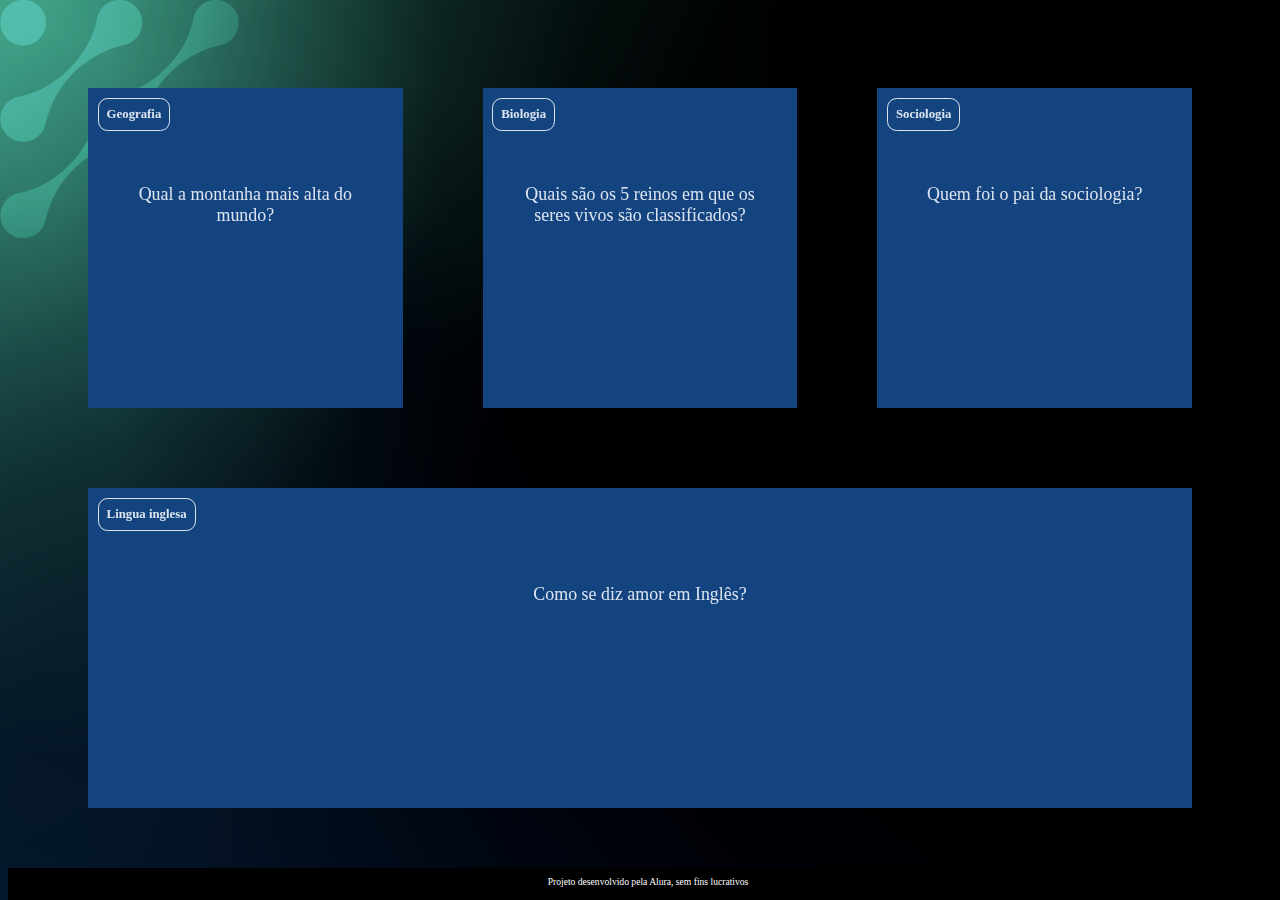
<file: index.html>
<!DOCTYPE html>
<html lang="pt-br">
<head>
    <meta charset="UTF-8">
    <meta name="viewport" content="width=device-width, initial-scale=1.0">
    <link rel="stylesheet" href="assets/style.css">
    <title>Flashcard</title>
</head>
<body>
    <main>
        <section id="container">
            <!-- <article class="cartao">
                <div class="cartao__conteudo">
                    <h3>Programação</h3>
                    <div class="cartao__conteudo__pergunta">
                        <p>O que é JavaScript?</p>
                    </div>
                    <div class="cartao__conteudo__resposta">
                        <p>O JavaScript é uma linguagem de programação</p>
                    </div>
                </div>
            </article> -->
        </section>
    </main>
    <footer>
        <p>Projeto desenvolvido pela Alura, sem fins lucrativos</p>
    </footer>
    <script src="app.js"></script>
    <script src="perguntas.js"></script>
</body>
</html>
</file>
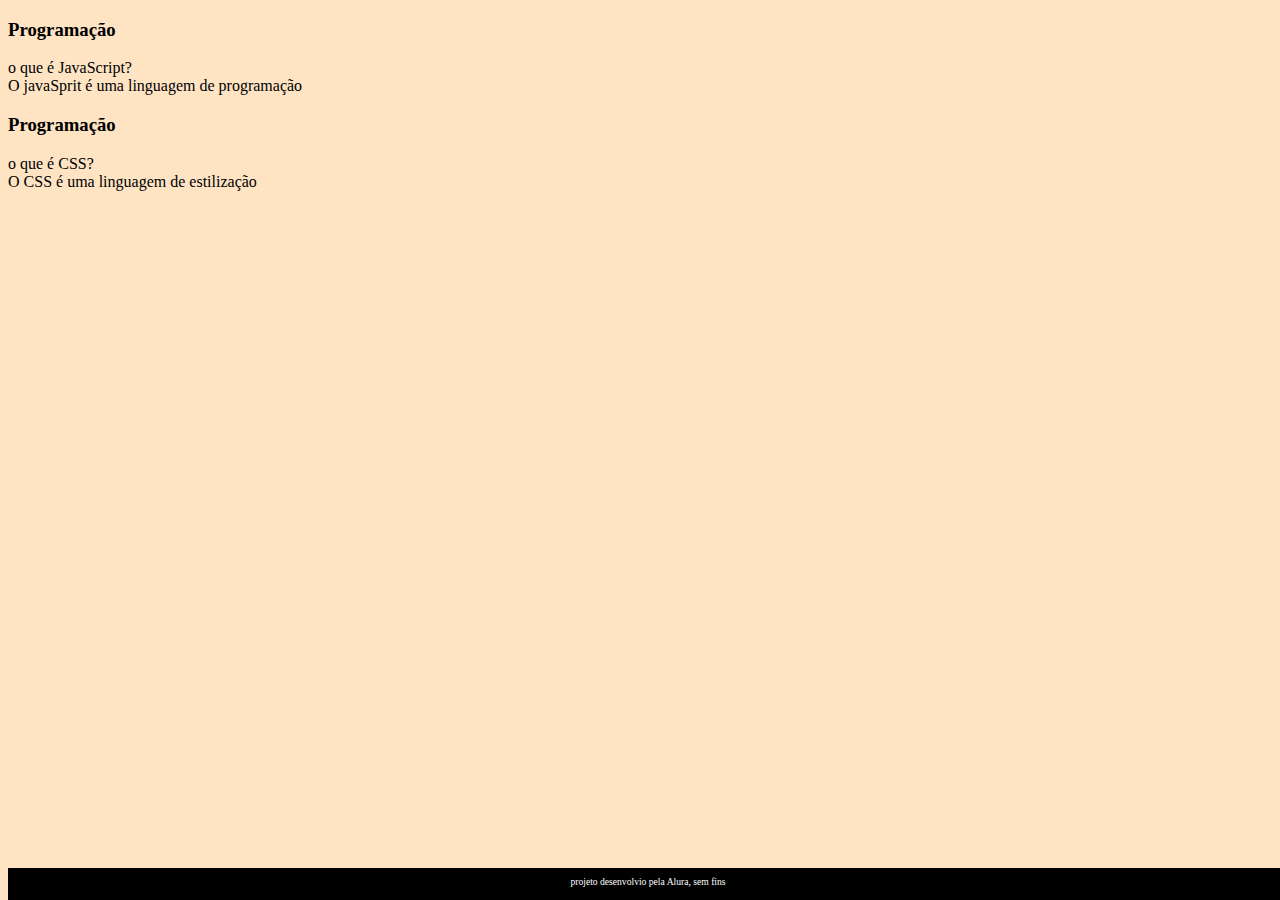
<file: flashcar2b-main/index.html>
<!DOCTYPE html>
<html lang="pt-br">
<head>
    <meta charset="UTF-8">
    <meta http-equiv="X-UA-Compatible" content="IE=edge">
    <meta name="viewport" content="width=device-width, initial-scale=1.0">
    <link rel="stylesheet" href="Asset/style.css">
    <title>Flashcard</title>
</head>
<body>
     <main>
<section id="container">
    <article class="cartao">
        <div class="cartao__conteudo">
      <h3>Programação</h3>
      <div class="cartao__conteudo__pergunta"></div>
      o que é JavaScript?
        </div>
        <div class="cartao__conteudo__reposta">
            O javaSprit é uma linguagem de programação
        </div>
        </div>
    </article> <article class="cartao">
        <div class="cartao__conteudo">
      <h3>Programação</h3>
      <div class="cartao__conteudo__pergunta"></div>
      o que é CSS?
        </div>
        <div class="cartao__conteudo__reposta">
      O CSS é uma linguagem de estilização
        </div>
        </div>
    </article>
</section>
    </main>    
    <footer>
        <p>projeto desenvolvio pela Alura, sem fins</p>
    </footer>
</body>
</html>
</file>
<file: assets/style.css>
:root {
    --text-color: #DBE4EF;
    --card-front-color: #144480;
    --card-back-color: #00F4BF;
}

body {
    background: url('img/bg-desktop.webp');
    font-family: Bai Jamjuree;
}

#container {
    display: flex; 
    flex-wrap: wrap;
    justify-content: space-between;
    padding: 4rem;
    gap: 3rem;
}

.cartao {
    margin: 1rem 1rem;
    height: 20rem;
    flex-grow: 1;
    flex-basis: calc(33% - 6rem);
}

.cartao__conteudo {
    background-color: var(--card-front-color);
    text-align: center;
    /* background-color: aquamarine; */
    height: 100%;
    transform-style: preserve-3d;
    transition: transform 300ms ease-in-out;
}

.cartao__conteudo h3 {
    color: var(--text-color);
    border: 1px solid var(--text-color);
    text-align: left;
    padding: 0.5rem;
    position: absolute;
    margin: 0.6rem;
    border-radius: 0.6rem;
    font-size: 1vw;
    backface-visibility: hidden;
}

.cartao__conteudo p {
    margin-top: 1rem;
    padding: 2rem;
    margin-top: 4rem;
    font-size: 1.4vw;
}

.cartao__conteudo__pergunta p {
    color: var(--text-color);
    font-weight: 500;
}

.cartao__conteudo__resposta p {
    color: var(--card-back-color);
    font-weight: 700;
}

.cartao.active .cartao__conteudo {
    transform: rotateY(180deg);
}

.cartao__conteudo__pergunta,
.cartao__conteudo__resposta {
    backface-visibility: hidden;
    position: absolute;
    height: 100%;
    width: 100%;
    box-sizing: border-box;
}

.cartao__conteudo__resposta {
    transform: rotateY(180deg);
    background-color: rgba(0, 244, 191, 0.2);
    border: 4px solid var(--card-back-color);
}

footer {
    background-color: black;
    color: white;
    position: fixed;
    bottom: 0;
    width: 100%;
    height: 2rem;
}

footer p {
    text-align: center;
    font-size: 0.6rem;
    margin-top: 0.5rem;
}

@media (max-width: 560px) {
    
    body {
        background: url('img/bg-mobile.webp'), no-repeat cover;
    }

    .cartao {
        flex: 1 0 calc(100% - 1rem)
    }

    .cartao__conteudo h3 {
        font-size: 3vw;
    }

    .cartao__conteudo p {
        font-size: 3.8vw;
    }
}
</file>
<file: flashcar2b-main/Asset/style.css>
body {
    background-color: bisque;
    font-family: Bai Jamjuree;
} 

footer{
    background-color: black;
    color: white;
    position: fixed;
    bottom: 0;
    width: 100%;
    height: 2rem;
}

footer p {
    text-align: center;
    font-size: 0.6rem;
    margin-top:0.5rem;
}
</file>
